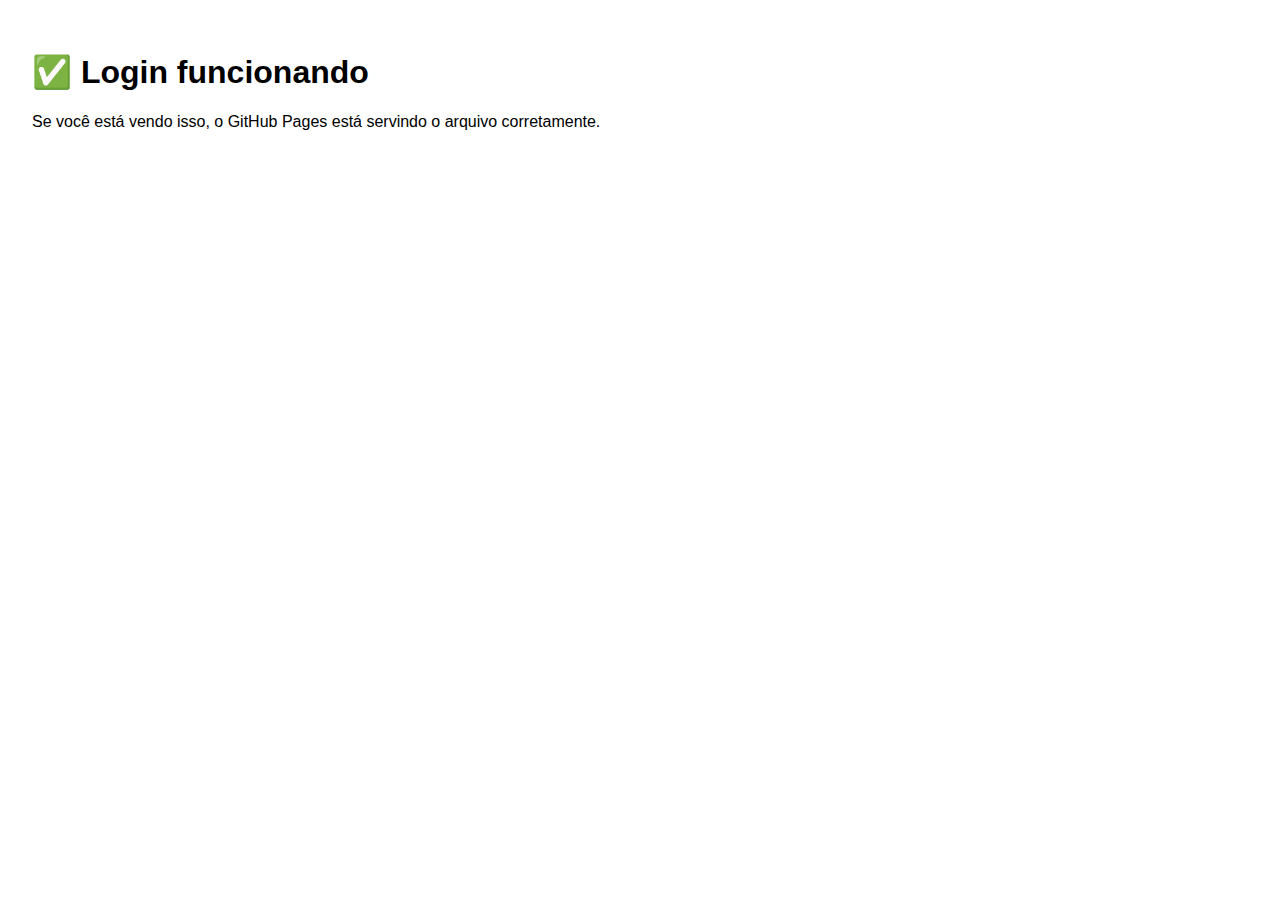
<file: login.html>
<!doctype html>
<html lang="pt-br">
<head>
  <meta charset="UTF-8" />
  <meta name="viewport" content="width=device-width, initial-scale=1.0" />
  <title>Login - Cashflow</title>
</head>
<body style="font-family: Arial; padding: 24px;">
  <h1>✅ Login funcionando</h1>
  <p>Se você está vendo isso, o GitHub Pages está servindo o arquivo corretamente.</p>
</body>
</html>
</file>
